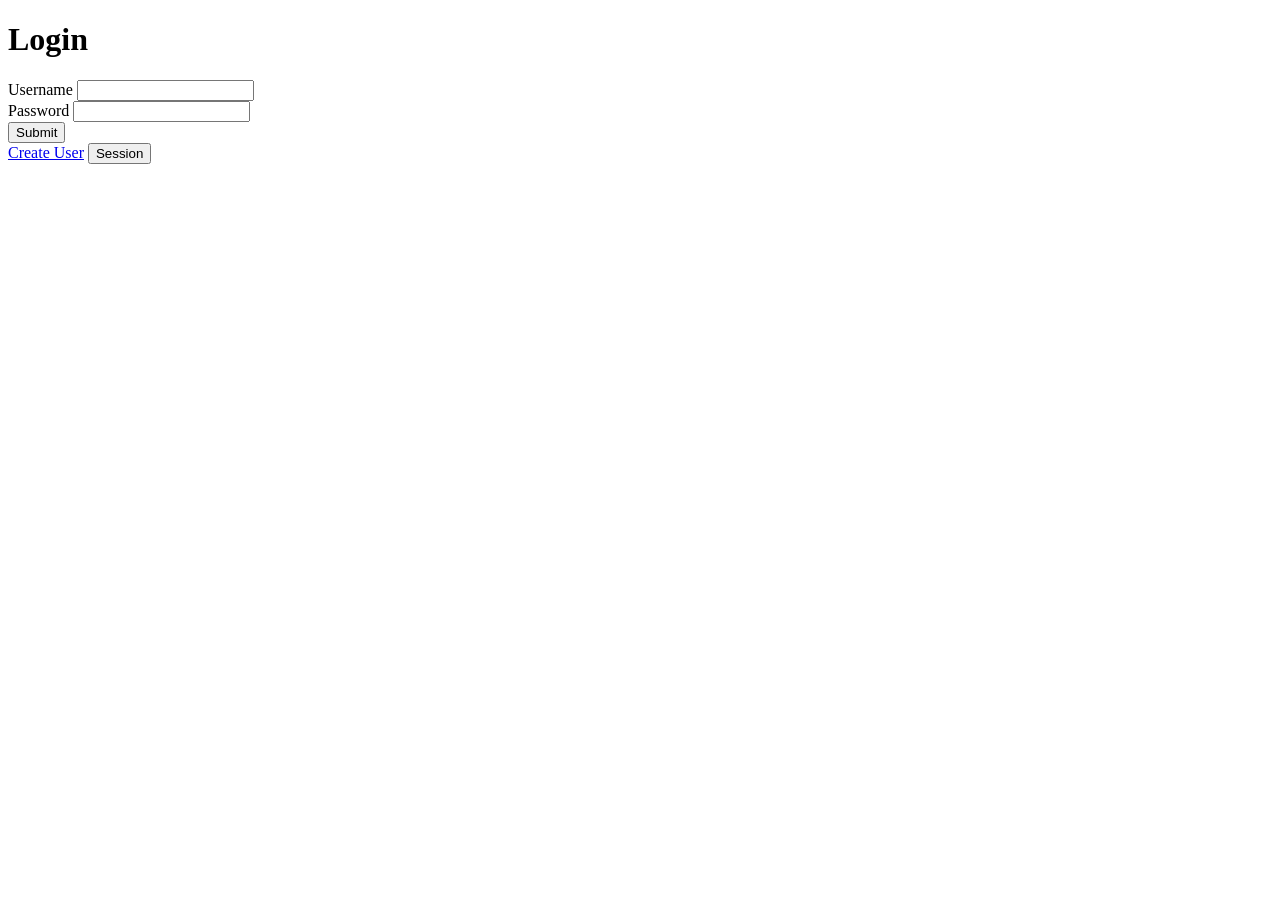
<file: login example (integrate this)/index.html>
<!DOCTYPE html>
<html lang="en">
<head>
    <title>INFS3202 Demo App</title>
</head>
<body>
<div>
    <h1>Login</h1>
    <form id="login-form">
        <div class="form-group">
            <label for="username">Username</label>
            <input id="username" class="form-control" type="text" name="username">
        </div>
        <div class="form-group">
            <label for="password">Password</label>
            <input id="password" class="form-control" type="password" name="password">
        </div>
        <input type="submit" class="btn">
    </form>
	<a href="create_user.html">Create User</a>
	<button id="active">Session</button>
</div>
<script src="js/jquery.min.js" type="application/javascript"></script>
<script type="application/javascript">
    $("#login-form").submit(function(e){
        // Stop the form from submitting so we can do it via AJAX
        e.preventDefault();
		
        $.post('backend/login.php', $('#login-form').serialize(), function (r) {
            if (r.authority == true) {
                alert("Logged In");
                window.location = "example.html";
            } else {
                alert("Failed Log In");
				//window.location = "index.html";
            }
        })
    });
	
	$("#active").click(function (e) {
		$.post("backend/detectSession.php", function (r) {
        alert(r);
		});
	});
</script>
</body>
</html>
</file>
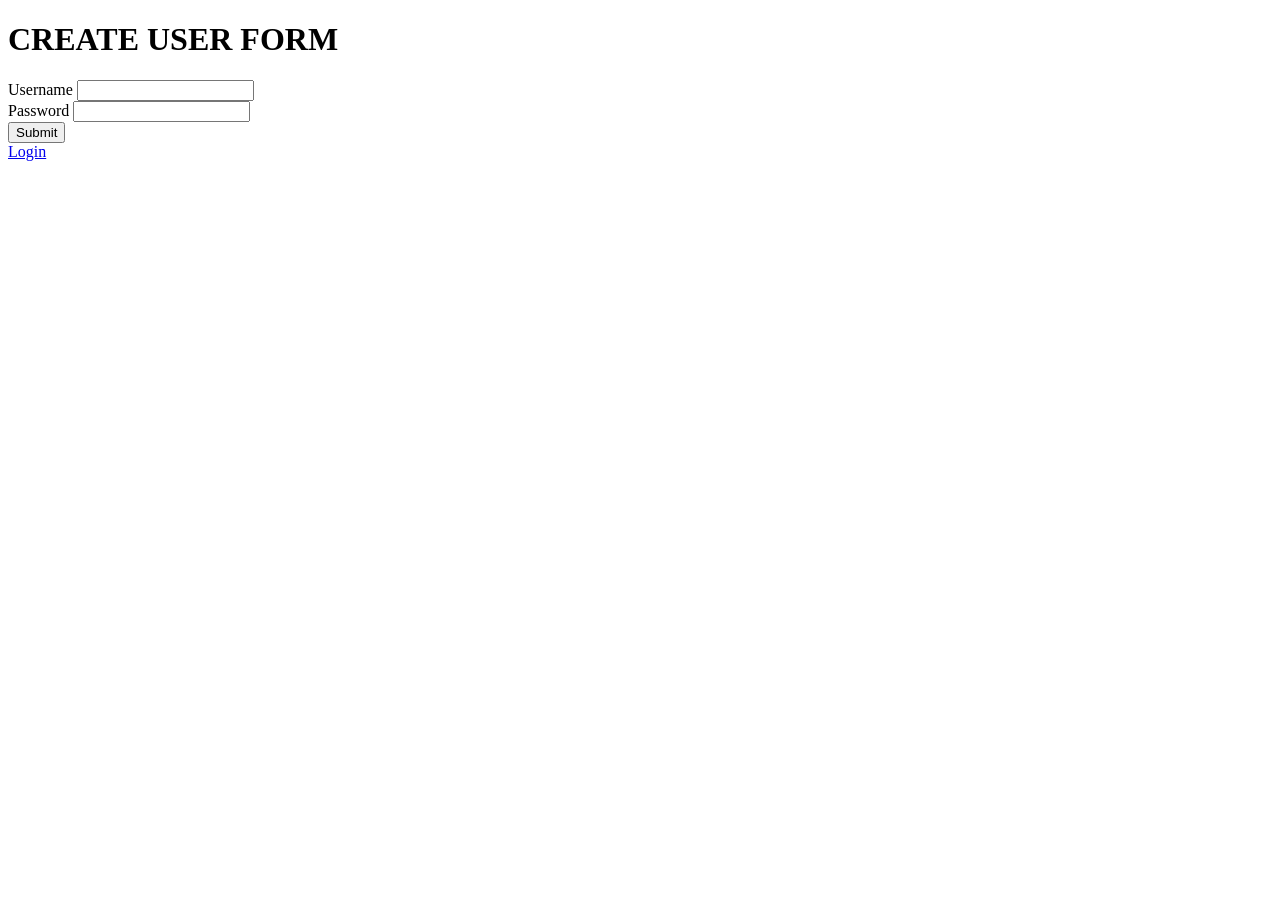
<file: login example (integrate this)/create_user.html>
<!DOCTYPE html>
<html lang="en">
<head>
    <title>INFS3202 Demo App</title>
</head>
<body>
<div>
    <h1>CREATE USER FORM</h1>
    <form id="login-form">
        <div class="form-group">
            <label for="usernamesignup">Username</label>
            <input id="usernamesignup" class="form-control" type="text" name="usernamesignup">
        </div>
        <div class="form-group">
            <label for="passwordsignup">Password</label>
            <input id="passwordsignup" class="form-control" type="password" name="passwordsignup">
        </div>
        <input type="submit" class="btn">
    </form>
	<a href="index.html">Login</a>
</div>
<script src="js/jquery.min.js" type="application/javascript"></script>
<script src="js/bootstrap.min.js" type="application/javascript"></script>
<script type="application/javascript">
    $("#login-form").submit(function(e){
        // Stop the form from submitting so we can do it via AJAX
        e.preventDefault();

        $.post('backend/register.php', $('#login-form').serialize(), function (r) {
            if (r.success == true) {
                alert("User Created");
                window.location = "index.html";
            } else {
                alert("User Creation Failed");
				//window.location = "index.html";
            }
        })
    });
</script>
</body>
</html>
</file>
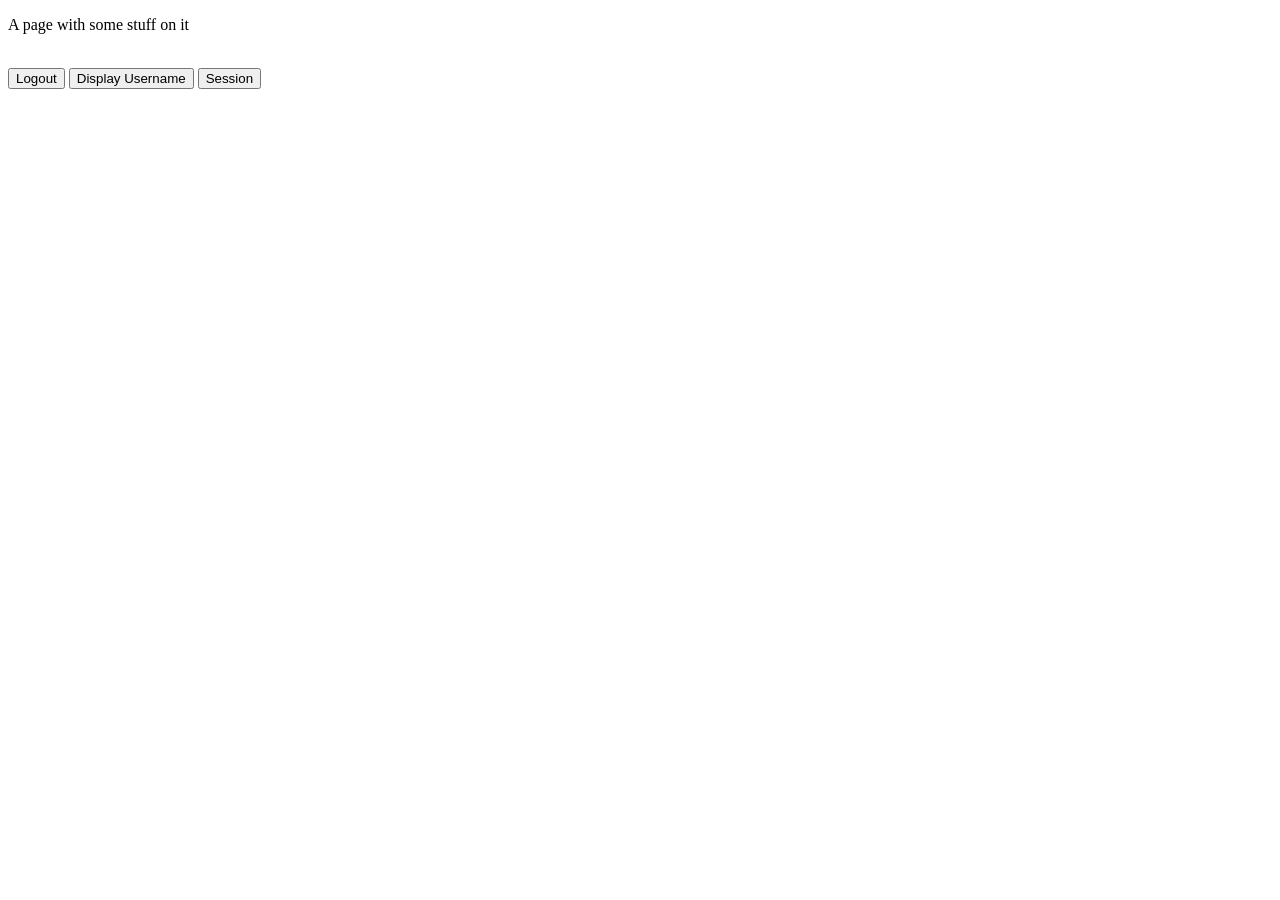
<file: login example (integrate this)/example.html>
<!DOCTYPE html>
<html lang="en">
<head>
    <title>INFS3202 Demo App</title>
</head>
<body>
	<p>A page with some stuff on it</p>
	<br>
	<button id="logout">Logout</button>
	<button id="go">Display Username</button>
	<button id="active">Session</button>
	<script src="js/jquery.min.js" type="application/javascript"></script>
	<script type="application/javascript">
		$("#go").click(function (e) {
			$.post("backend/message.php", function (r) {
            alert(r);
			});
		});
		
		$("#active").click(function (e) {
			$.post("backend/detectSession.php", function (r) {
            alert(r);
			});
		});
		
		$("#logout").click(function(e){
			$.post("backend/logout.php", function (r) {
				alert("You have been logged out");
				window.location = "index.html";
			})
		});
	</script>
</body>
</html>
</file>
